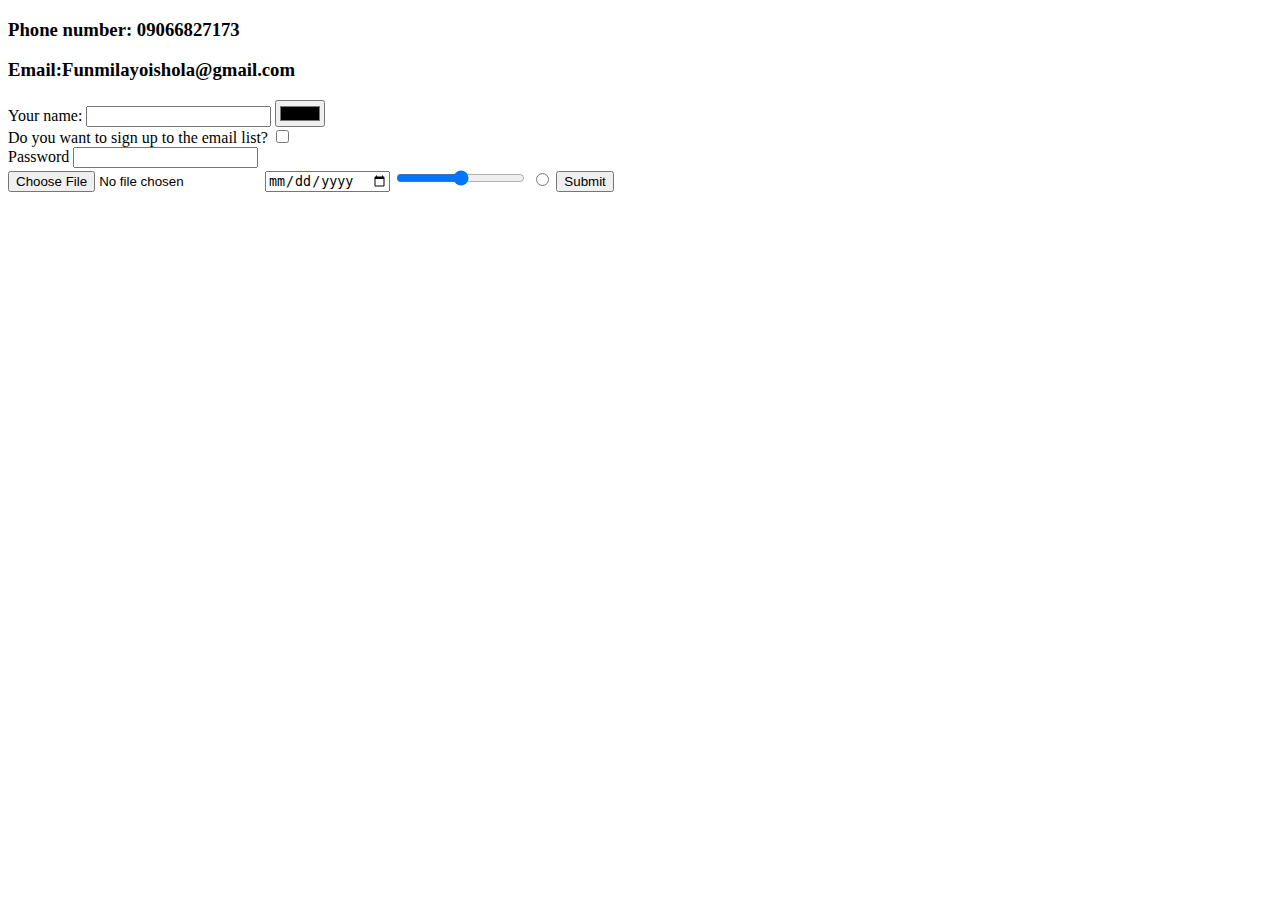
<file: contact me.html>
<!DOCTYPE html>
<html lang="en">
<head>
    <meta charset="UTF-8">
    <meta http-equiv="X-UA-Compatible" content="IE=edge">
    <meta name="viewport" content="width=device-width, initial-scale=1.0">
    <title>My Contact</title>
</head>
<body>
    <h3>Phone number: 09066827173</h3>
    <h3>Email:Funmilayoishola@gmail.com</h3>
    <form class=""action="index.html"method="post">
        <label>Your name:</label>
        <input type="text"name=""value="">
        <input type="color"name=""value=""><br>
        <label>Do you want to sign up to the email list?</label>
        <input type="checkbox"name=""value=""><br>
       <label>Password</label>
        <input type="password"name=""value=""><br>
        <input type="file"name=""value="">
        <input type="date"name=""value="">
        <input type="range"name=""value="">
        <input type="radio"name=""value="">
        
        
        
        
        
        
        
        
        
        <input type="submit"name="">
    </form>
    
</body>
</html>
</file>
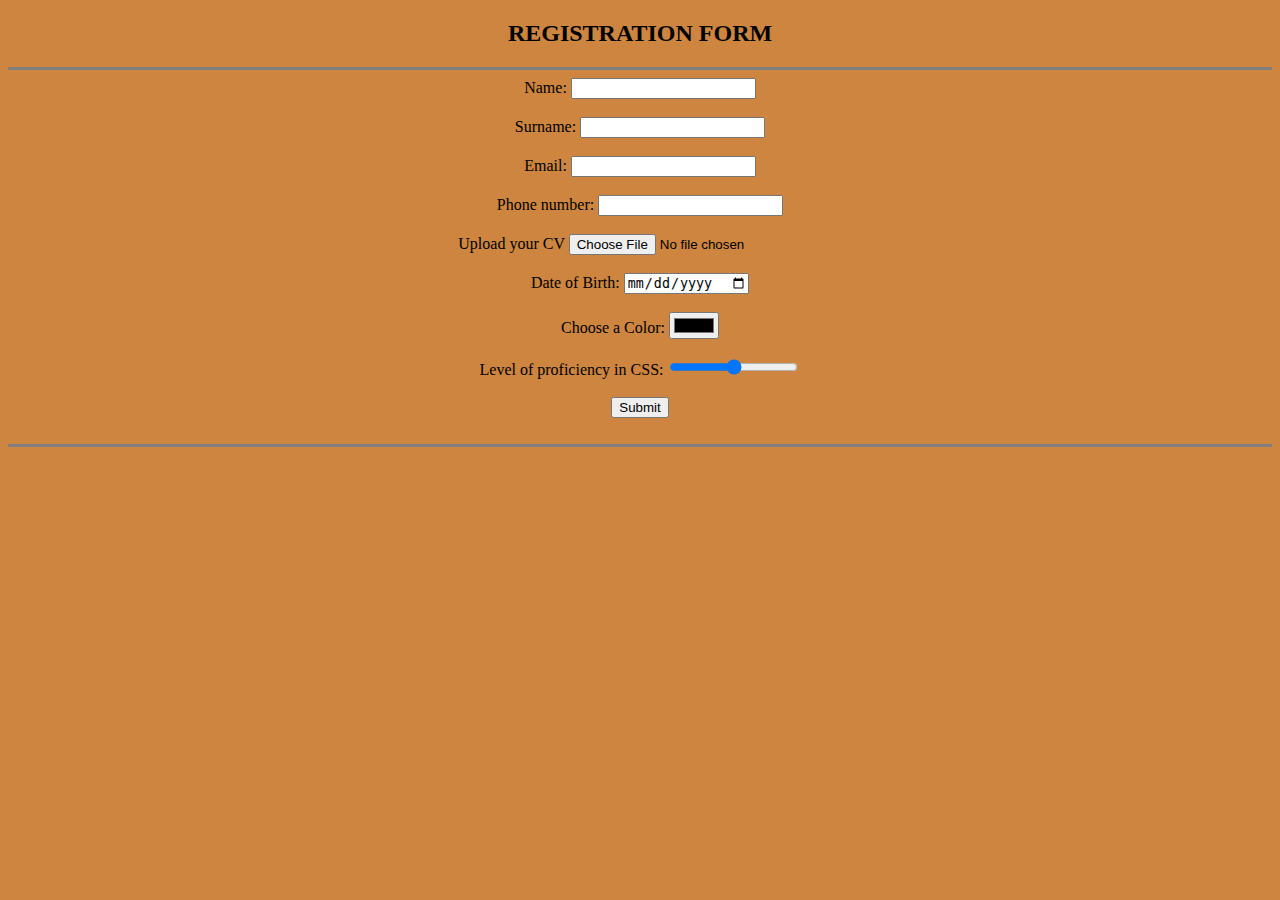
<file: form.html>
<!DOCTYPE html>
<html lang="en">
<head>
    <meta charset="UTF-8">
   
    <title>FORM</title>
    <link rel="stylesheet" href="form.css">
</head>
<body>
    <center>
    <h2>REGISTRATION FORM </h2>
    <hr size="3"noshade>
    <form class=""action="mailto:info@funmilayoishola72@gmail.com"method="post">
    <label>Name:</label>
    <input type="text"name="YourName"value=""><br><br>
    <label>Surname:</label>
    <input type="text"name="YourSurname"value=""><br><br>
    <label>Email:</label>
    <input type="email"name="YourEmail"value=""><br><br>
    <label>Phone number:</label>
    <input type="number"name="YourphoneNumber"value=""><br><br>
    <label>Upload your CV</label>
    <input type="file"name="YourCV"value=""><br><br>
    <label>Date of Birth:</label>
    <input type="date"name="YourD.O.B"value=""><br><br>
    <label>Choose a Color:</label>
    <input type="color"name="Yourcolor"value=""><br><br>
    <label>Level of proficiency in CSS:</label>
    <input type="range"name="Yourlevel"value=""><br><br>
    <input type="submit"name=""><br><br>
    
    

   <hr size="3"noshade> 

</form>
</center>
</body>
</html>
</file>
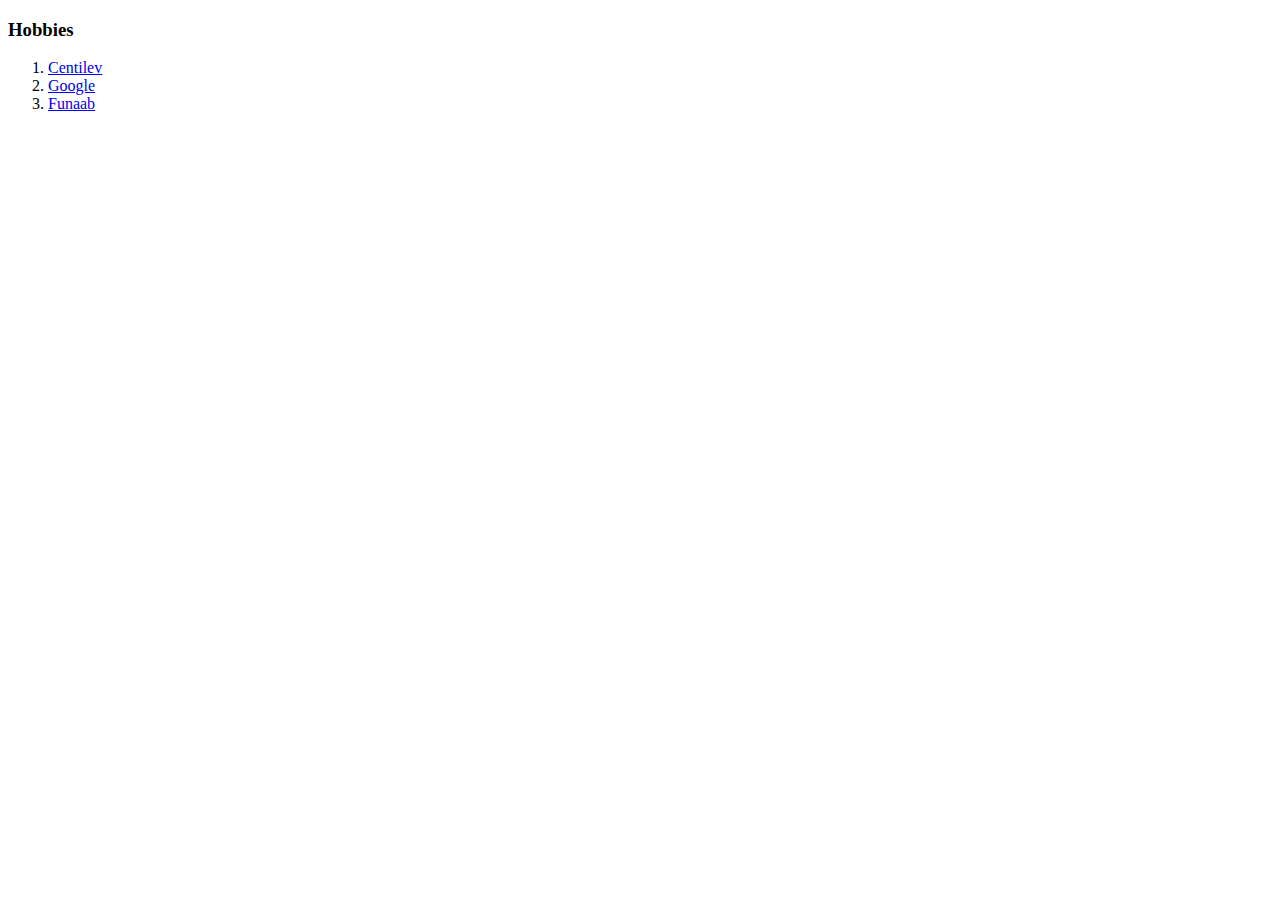
<file: hobby.html>
<!DOCTYPE html>
<html lang="en">
<head>
    <meta charset="UTF-8">
    
    <title>My hobbies💜</title>
</head>
<body>
    <h3>Hobbies</h3>
    <ol>
      <li><a href="https://www.centilev.com">Centilev</a></li>
      <li><a href="#">Google </a></li>
      <li><a href="https://www.funaab.edu.com">Funaab</a></li>
     </ol>
</body>
</html>
</file>
<file: form.css>
body{
    padding: 0;
    background-color:peru;
}
</file>
